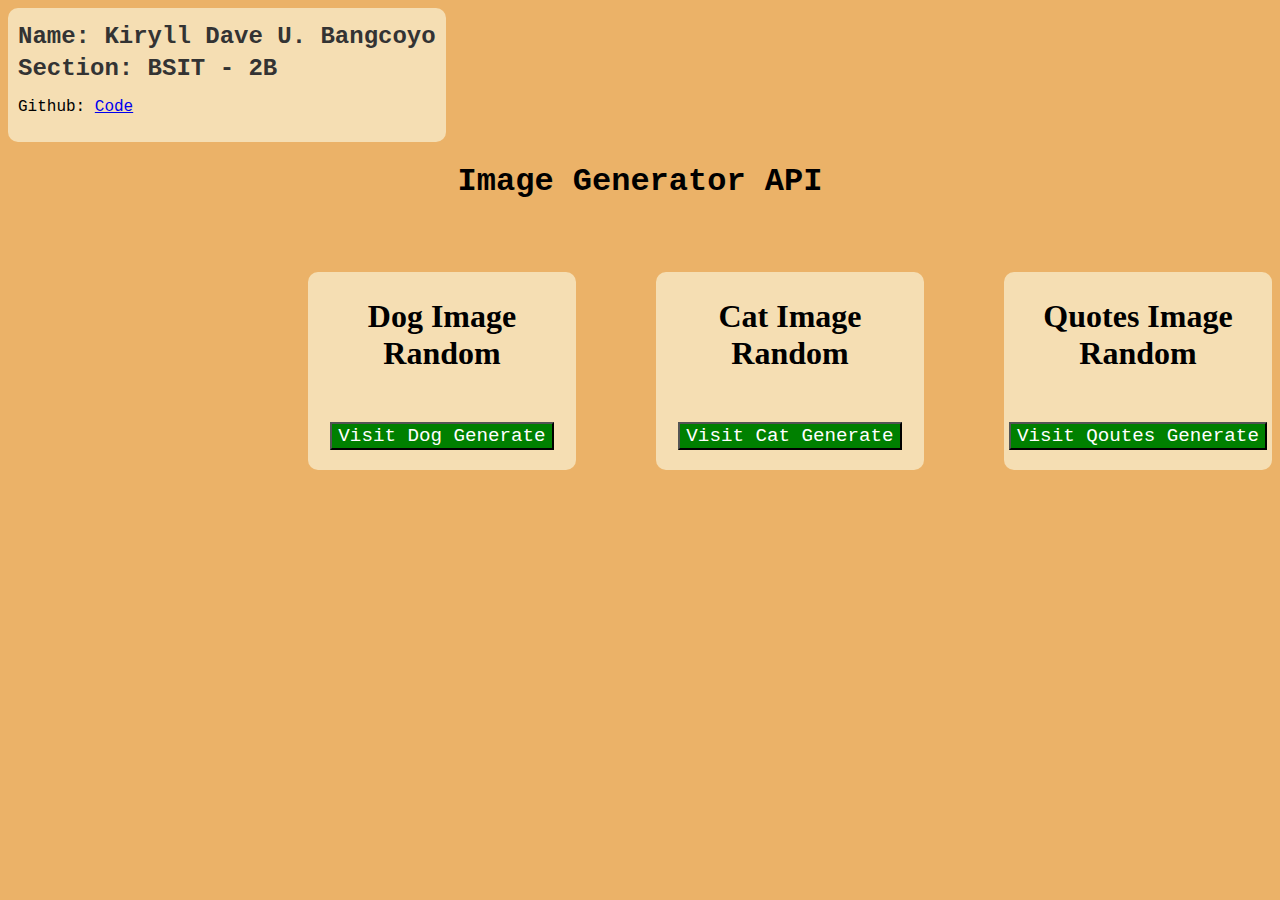
<file: index.html>
<!DOCTYPE html>
<html lang="en">
<head>
    <meta charset="UTF-8">
    <meta name="viewport" content="width=device-width, initial-scale=1.0">
    <title>Random Image</title>
    <link rel="icon" href="icon/icon.jpg">
    <link rel="stylesheet" href="style.css">
</head>
<body>
    <div class="name">
        <h1>Name: Kiryll Dave U. Bangcoyo</h1>
        <h1>Section: BSIT - 2B</h1>
        <p>
            <i class="fab fa-github"></i>Github: <a href="https://github.com/FoowsIsBack/Random_API_Image" target="_blank">Code</a>
        </p>
    </div>

    <div class="title">
        <h1>Image Generator API</h1>
    </div>
    
    <div class="container">
    <div class="dog">
        <h1>Dog Image Random</h1>
        <br>
        <button onclick="dog()">Visit Dog Generate</button>
        <br>   
    </div>

    <div class="cat">
        <h1>Cat Image Random</h1>
        <br>
        <button onclick="cat()">Visit Cat Generate</button>
    </div>

    <div class="quotes">
        <h1>Quotes Image Random</h1>
        <br>
        <button onclick="quotes()">Visit Qoutes Generate</button>
    </div>
    </div>


    <script src="index.js"></script>
</body>
</html>
</file>
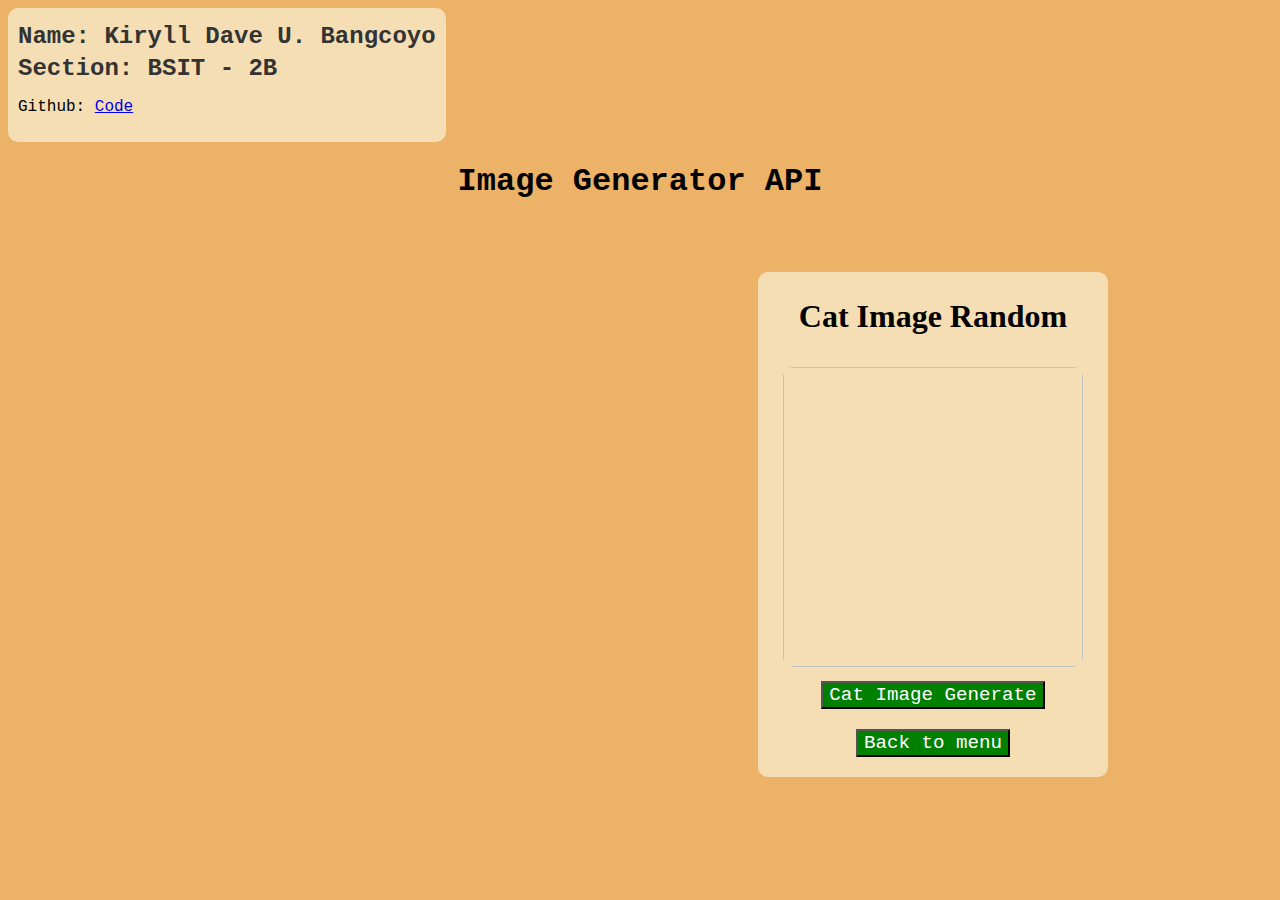
<file: CAT_api/cat.html>
<!DOCTYPE html>
<html lang="en">
<head>
    <meta charset="UTF-8">
    <meta name="viewport" content="width=device-width, initial-scale=1.0">
    <title>Cat Image Generator</title>
    <link rel="icon" href="/Menu/icon/icon.jpg">
    <link rel="stylesheet" href="style.css">
</head>
<body>
    <div class="name">
        <h1>Name: Kiryll Dave U. Bangcoyo</h1>
        <h1>Section: BSIT - 2B</h1>
        <p>
            <i class="fab fa-github"></i>Github: <a href="https://github.com/FoowsIsBack/Random_API_Image" target="_blank">Code</a>
        </p>
    </div>

    <div class="title">
        <h1>Image Generator API</h1>
    </div>
    
    <div class="container">
    <div class="cat">
        <h1>Cat Image Random</h1>
        <img id="catImage">
        <br>
        <button onclick="getCat()">Cat Image Generate</button>
        <button onclick="backcatmenu()">Back to menu</button>
    </div>
    </div>


    <script src="cat.js"></script>
</body>
</html>
</file>
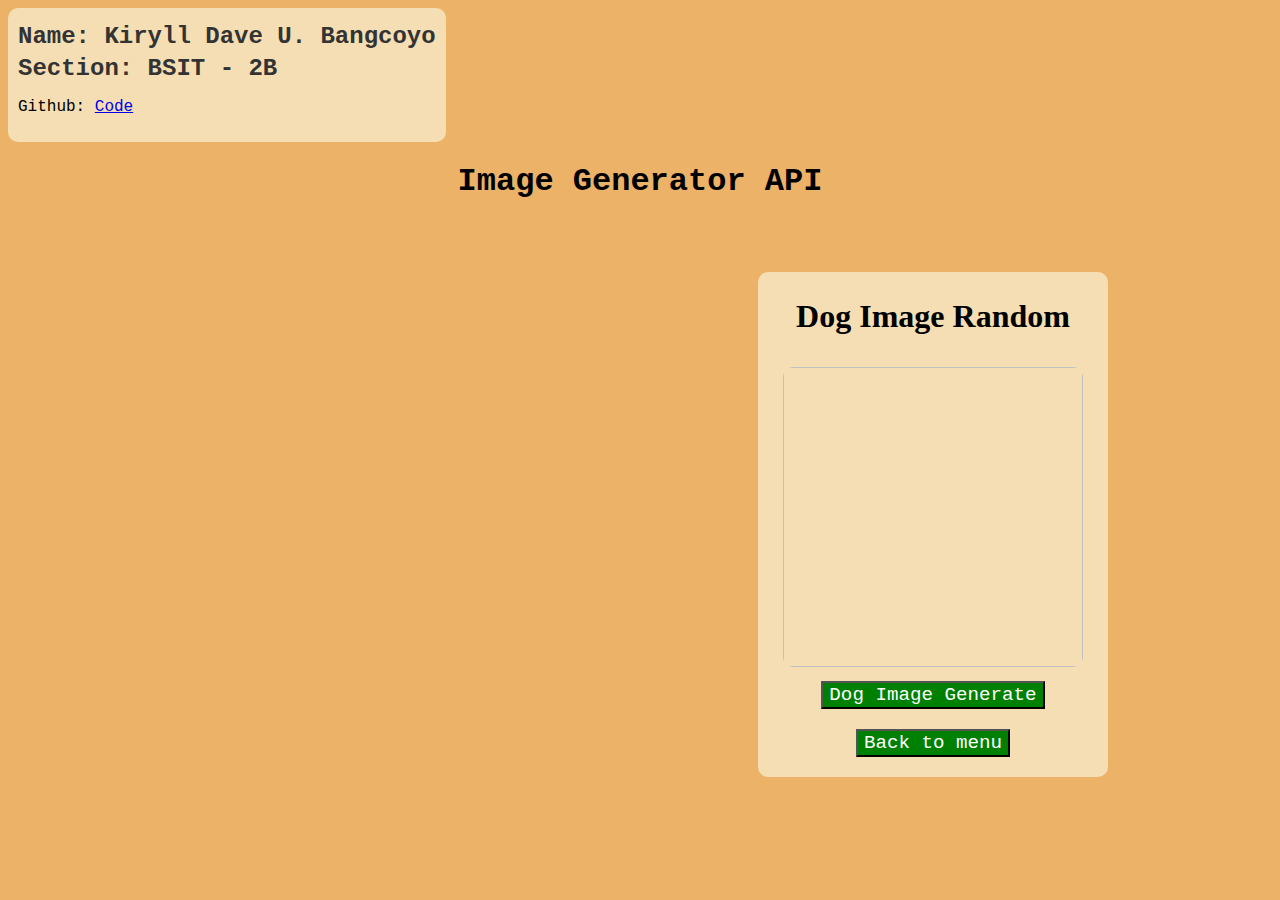
<file: DOG_api/dog.html>
<!DOCTYPE html>
<html lang="en">
<head>
    <meta charset="UTF-8">
    <meta name="viewport" content="width=device-width, initial-scale=1.0">
    <title>Dog Random Image</title>
    <link rel="icon" href="/Menu/icon/icon.jpg">
    <link rel="stylesheet" href="style.css">
</head>
<body>
    <div class="name">
        <h1>Name: Kiryll Dave U. Bangcoyo</h1>
        <h1>Section: BSIT - 2B</h1>
        <p>
            <i class="fab fa-github"></i>Github: <a href="https://github.com/FoowsIsBack/Random_API_Image" target="_blank">Code</a>
        </p>
    </div>

    <div class="title">
        <h1>Image Generator API</h1>
    </div>
    
    <div class="container">
    <div class="dog">
        <h1>Dog Image Random</h1>
        <img id="dogImage">
        <br>
        <button onclick="getDog()">Dog Image Generate</button>
        <button onclick="backdogmenu()">Back to menu</button>
        <br>   
    </div>
    </div>


    <script src="dog.js"></script>
</body>
</html>
</file>
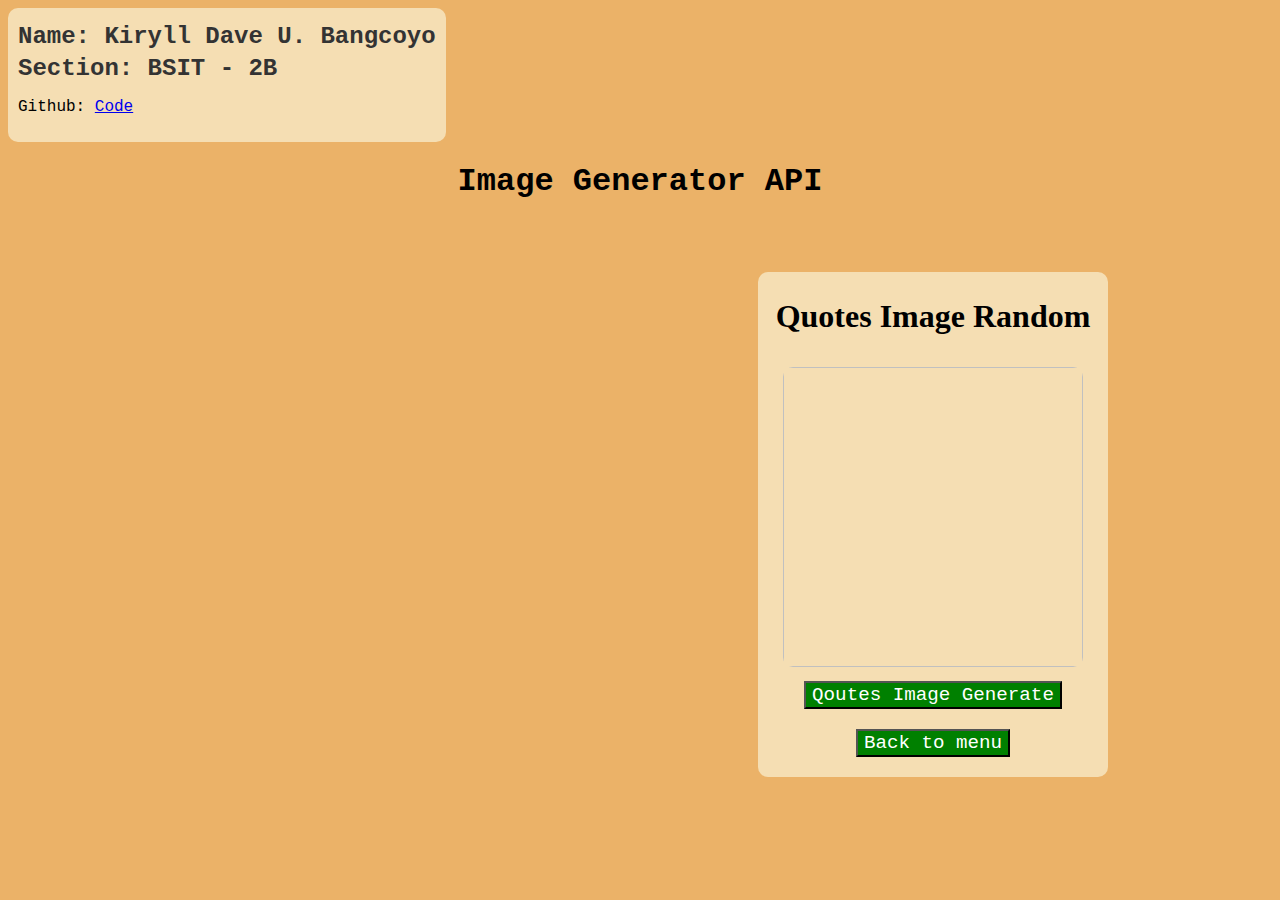
<file: QUOTES_api/quotes.html>
<!DOCTYPE html>
<html lang="en">
<head>
    <meta charset="UTF-8">
    <meta name="viewport" content="width=device-width, initial-scale=1.0">
    <title>Quotes Random Image</title>
    <link rel="icon" href="/Menu/icon/icon.jpg">
    <link rel="stylesheet" href="style.css">
</head>
<body>
    <div class="name">
        <h1>Name: Kiryll Dave U. Bangcoyo</h1>
        <h1>Section: BSIT - 2B</h1>
        <p>
            <i class="fab fa-github"></i>Github: <a href="https://github.com/FoowsIsBack/Random_API_Image" target="_blank">Code</a>
        </p>
    </div>

    <div class="title">
        <h1>Image Generator API</h1>
    </div>
    
    <div class="container">
    <div class="quotes">
        <h1>Quotes Image Random</h1>
        <img id="qoutesImage">
        <br>
        <button onclick="getQuotes()">Qoutes Image Generate</button>
        <button onclick="backquotesmenu()">Back to menu</button>
    </div>
    </div>


    <script src="quotes.js"></script>
</body>
</html>
</file>
<file: style.css>
body {
        background-color: rgb(235, 178, 104);
    }

    .name{
        background-color: wheat;
        padding: 10px;
        border-radius: 10px;
        width: fit-content;
        font-family: 'Courier New', Courier, monospace;
    }

    .name h1 {
        font-size: 24px;
        color: #333;
        margin: 5px 0;
    }

    .title{
        text-align: center;
        font-family: 'Courier New', Courier, monospace;
        padding-bottom: 50px;
    }

    .container {
        display: flex;
        padding-left: 300px;
        gap: 80px;
    }

    .dog {
        text-align: center;
        background: wheat;
        padding-top: 5px;
        padding-bottom: 10px;
        border-radius: 10px;
        width: 350px;
    }

    .cat {
        text-align: center;
        background: wheat;
        padding-top: 5px;
        padding-bottom: 10px;
        border-radius: 10px;
        width: 350px;
    }

    .quotes {
        text-align: center;
        background: wheat;
        padding-top: 5px;
        padding-bottom: 10px;
        border-radius: 10px;
        width: 350px;
    }

    img{
        width: 300px;
        height: 300px;
        border-radius: 10px;
        margin-top: 10px;
    }

    button{
        font-family: 'Courier New', Courier, monospace;
        background-color: green;
        color: white;
        margin-top: 10px;
        margin-bottom: 10px;
        font-size: larger;
        cursor: pointer;
    }
</file>
<file: CAT_api/style.css>
body {
    background-color: rgb(235, 178, 104);
}

.name{
    background-color: wheat;
    padding: 10px;
    border-radius: 10px;
    width: fit-content;
    font-family: 'Courier New', Courier, monospace;
}

.name h1 {
    font-size: 24px;
    color: #333;
    margin: 5px 0;
}

.title{
    text-align: center;
    font-family: 'Courier New', Courier, monospace;
    padding-bottom: 50px;
}

.container {
    padding-left: 750px;

}

.cat {
    text-align: center;
    background: wheat;
    padding-top: 5px;
    padding-bottom: 10px;
    border-radius: 10px;
    width: 350px;
}

img{
    width: 300px;
    height: 300px;
    border-radius: 10px;
    margin-top: 10px;
}

button{
    font-family: 'Courier New', Courier, monospace;
    background-color: green;
    color: white;
    margin-top: 10px;
    margin-bottom: 10px;
    font-size: larger;
    cursor: pointer;
}
</file>
<file: DOG_api/style.css>
body {
    background-color: rgb(235, 178, 104);
}

.name{
    background-color: wheat;
    padding: 10px;
    border-radius: 10px;
    width: fit-content;
    font-family: 'Courier New', Courier, monospace;
}

.name h1 {
    font-size: 24px;
    color: #333;
    margin: 5px 0;
}

.title{
    text-align: center;
    font-family: 'Courier New', Courier, monospace;
    padding-bottom: 50px;
}

.container {
    padding-left: 750px;
}

.dog {
    text-align: center;
    background: wheat;
    padding-top: 5px;
    padding-bottom: 10px;
    border-radius: 10px;
    width: 350px;
}

img{
    width: 300px;
    height: 300px;
    border-radius: 10px;
    margin-top: 10px;
}

button{
    font-family: 'Courier New', Courier, monospace;
    background-color: green;
    color: white;
    margin-top: 10px;
    margin-bottom: 10px;
    font-size: larger;
    cursor: pointer;
}
</file>
<file: QUOTES_api/style.css>
body {
    background-color: rgb(235, 178, 104);
}

.name{
    background-color: wheat;
    padding: 10px;
    border-radius: 10px;
    width: fit-content;
    font-family: 'Courier New', Courier, monospace;
}

.name h1 {
    font-size: 24px;
    color: #333;
    margin: 5px 0;
}

.title{
    text-align: center;
    font-family: 'Courier New', Courier, monospace;
    padding-bottom: 50px;
}

.container {
    padding-left: 750px;
}

.quotes {
    text-align: center;
    background: wheat;
    padding-top: 5px;
    padding-bottom: 10px;
    border-radius: 10px;
    width: 350px;
}

img{
    width: 300px;
    height: 300px;
    border-radius: 10px;
    margin-top: 10px;
}

button{
    font-family: 'Courier New', Courier, monospace;
    background-color: green;
    color: white;
    margin-top: 10px;
    margin-bottom: 10px;
    font-size: larger;
    cursor: pointer;
}
</file>
